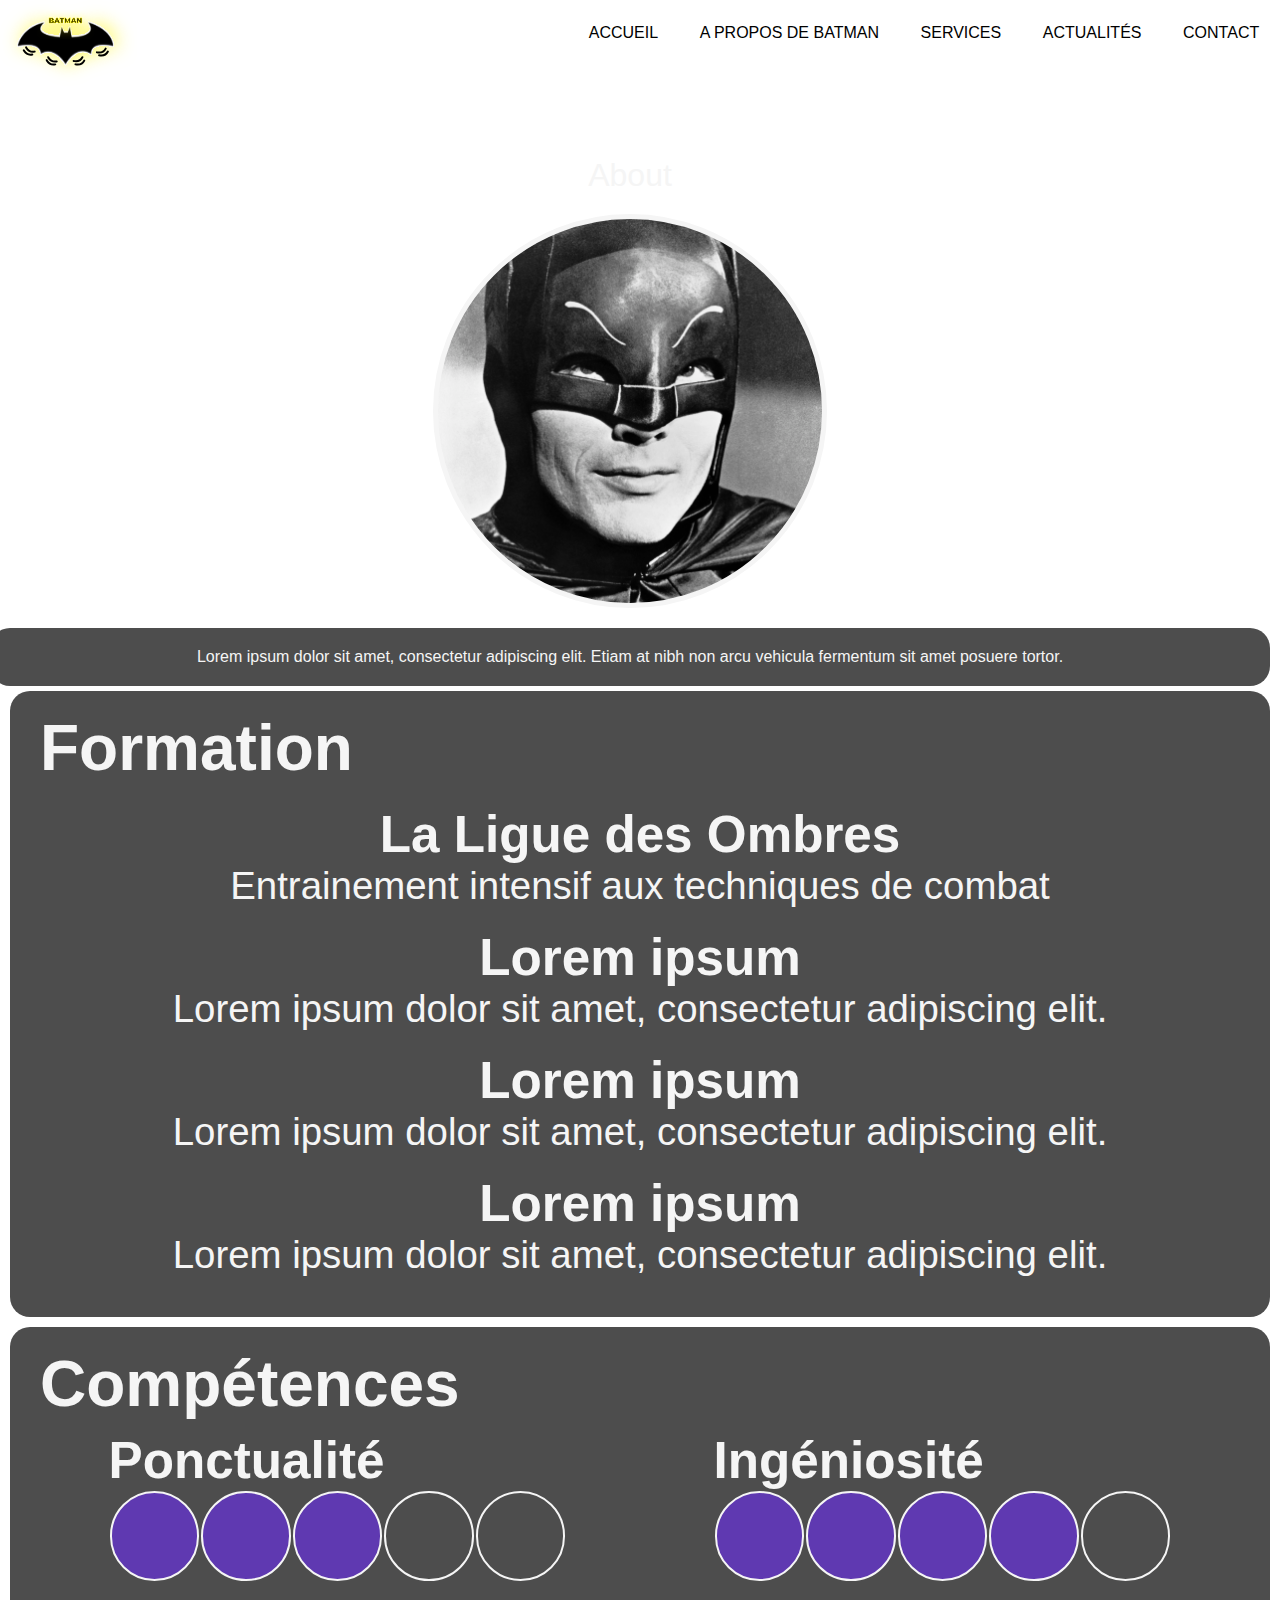
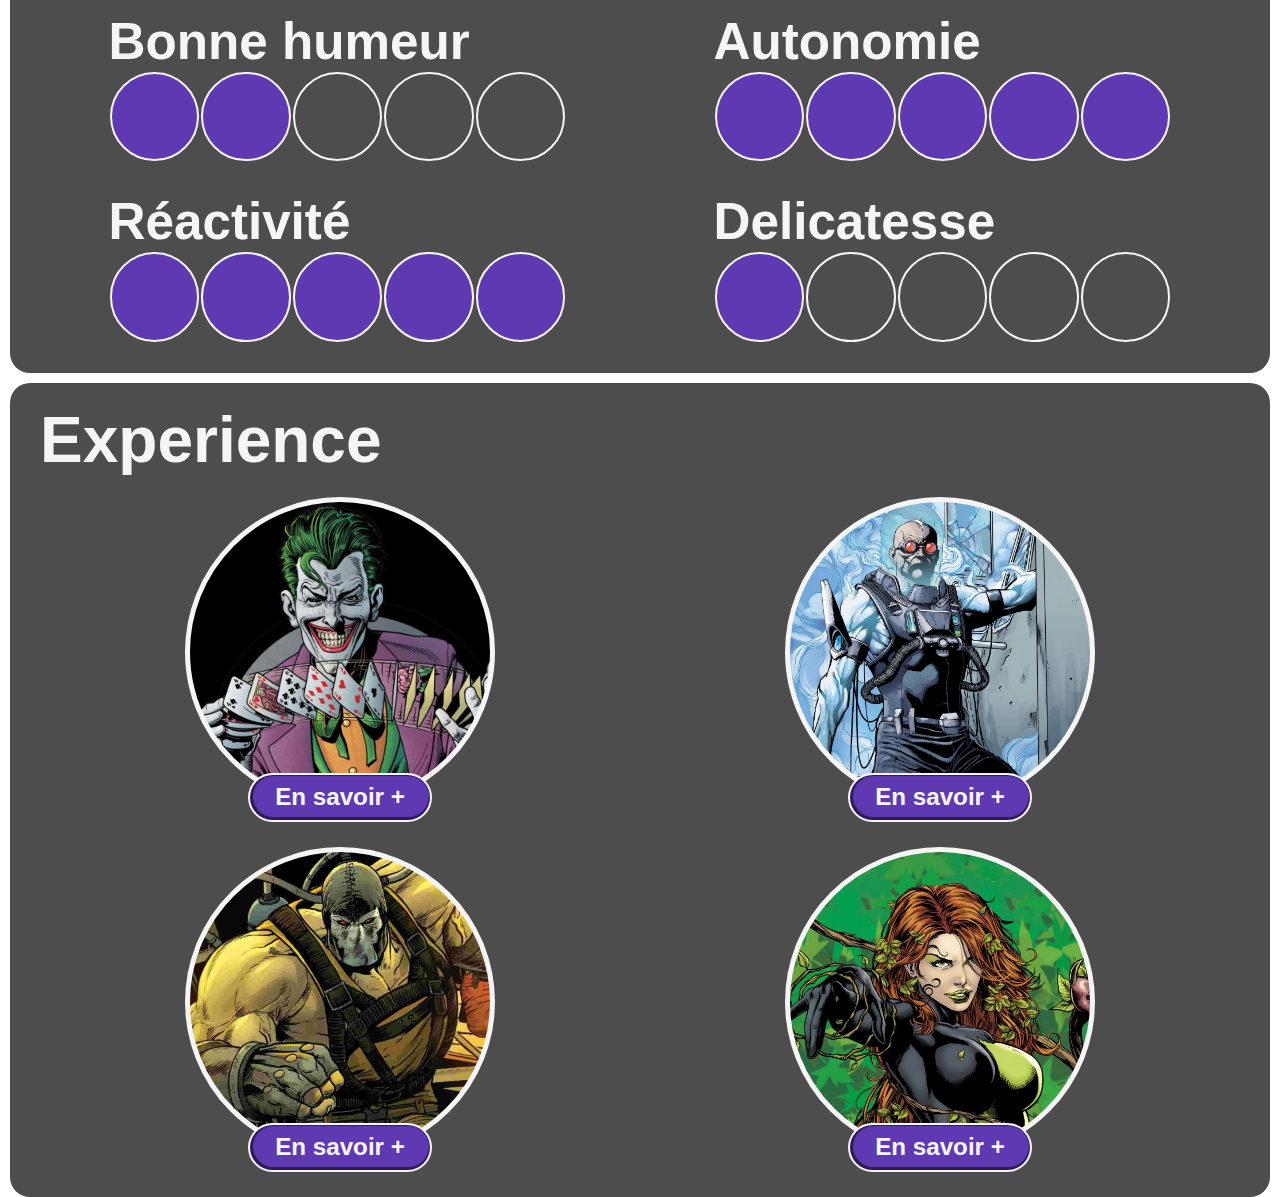
<file: about.html>
<!DOCTYPE html>
<html lang="fr">

<head>
    <meta charset="UTF-8">
    <meta http-equiv="X-UA-Compatible" content="IE=edge">
    <meta name="viewport" content="width=device-width, initial-scale=1.0">
    <link rel="stylesheet" href="css/about.css">
    <title>About</title>
</head>

<body>
    <header>
        <nav class="site-nav">
            <img src="img/logo.svg" alt="logo">
            <div class="menu-toggle">
                <div class="hamburger"></div>
            </div>

            <ul class="open desktop">
                <li><a href="index.html">Accueil</a></li>
                <li><a href="about.html">A propos de Batman</a></li>
                <li><a href="services.html">Services</a></li>
                <li><a href="actu.html">Actualités</a></li>
                <li><a href="contact.html">Contact</a></li>
            </ul>
        </nav>
    </header>

    <style>
        /* BURGER */
        nav {
            margin: 0;
            padding: 0;
        }

        nav ul {
            display: flex;
            flex-direction: column;
            list-style-type: none;
            padding: 0;
            margin: 0;
            display: none;
        }

        nav ul.opening {
            display: block;
            height: 30px;
            margin-bottom: 400px;
        }

        nav li {
            border-bottom: 1px solid #f6f4e2;
        }

        nav li:last-child {
            border-bottom: none;
        }

        nav a {
            color: #000;
            display: block;
            padding: 1.5em 4em 1.5em 3em;
            text-transform: uppercase;
            text-decoration: none;
        }

        nav a:hover,
        nav a:focus {
            background: #d7d7d7;
        }

        .site-nav--icon {
            font-size: 1.4em;
            margin-right: 1em;
            width: 1.1em;
            text-align: right;
        }

        .menu-toggle {
            position: absolute;
            padding: 0.8em;
            top: 1em;
            right: .5em;
            cursor: pointer;
        }

        .hamburger,
        .hamburger::before,
        .hamburger::after {
            content: '';
            display: block;
            height: 3px;
            width: 2em;
            background-color: black;
            border-radius: 3px;
            -webkit-transition: all ease-in-out350ms;
            transition: all ease-in-out350ms;
        }

        .hamburger::before {
            -webkit-transform: translateY(-7px);
            transform: translateY(-7px);
        }

        .hamburger::after {
            -webkit-transform: translateY(4px);
            transform: translateY(4px);
        }

        .open .hamburger {
            -webkit-transform: rotate(45deg);
            transform: rotate(45deg);
        }

        .open .hamburger::before {
            display: none;
        }

        .open .hamburger::after {
            -webkit-transform: translateY(-1px) rotate(-90deg);
            transform: translateY(-1px) rotate(-90deg);
        }


        @media (min-width:780px) {

            /* BURGER TABLETTE - DESKTOP */
            .menu-toggle {
                display: none;
            }

            nav ul {
                display: flex;
                flex-direction: row;
                justify-content: flex-end;
            }

            nav li {
                flex: 1 1 auto;
                border: none;
            }

            nav li a {
                padding: 1.5em 1.3em 1.5em 1.3em;
                margin: 0;
                border: none;
                color: #000;
            }

            nav a:hover,
            nav a:focus {
                background-color: #d7d7d7
            }

            .logo {
                flex: 0 0 200px;
                margin: 0;
                padding-left: 20px;
            }

            nav {
                display: flex;
                flex-direction: row;
                justify-content: space-between;
                text-align: center;
            }

            #front-img {
                width: 100%;
                height: 388px;
            }

            section#presentation {
                display: flex
            }

            img#txt-presentation {
                width: 100%;
                height: 366px;
            }
        }
    </style>


    <div class="top-banner">
        <h1>About</h1>

        <div class="portrait"></div>

        <section class="firstmodule">

            <p>Lorem ipsum dolor sit amet, consectetur adipiscing elit. Etiam at nibh non arcu vehicula fermentum sit
                amet posuere tortor. </p>

        </section>
    </div>

    <div class="buttons">
        <div>
            <h3>1</h3>
        </div>
        <div>
            <h3>2</h3>
        </div>
        <div>
            <h3>3</h3>
        </div>
    </div>

    <section class="module" id="formation">
        <h2>Formation</h2>
        <div class="container">
            <div>
                <h3>La Ligue des Ombres</h3>
                <p>Entrainement intensif aux techniques de combat</p>
            </div>
            <div>
                <h3>Lorem ipsum</h3>
                <p>Lorem ipsum dolor sit amet, consectetur adipiscing elit.</p>
            </div>
            <div>
                <h3>Lorem ipsum</h3>
                <p>Lorem ipsum dolor sit amet, consectetur adipiscing elit.</p>
            </div>
            <div>
                <h3>Lorem ipsum</h3>
                <p>Lorem ipsum dolor sit amet, consectetur adipiscing elit.</p>
            </div>
        </div>
    </section>

    <section class="module competence">
        <h2>Compétences</h2>
        <div class="skill-box">
            <div class="skill">
                <h3>Ponctualité</h3>
                <div class="rating ponctualité">
                    <div></div>
                    <div></div>
                    <div></div>
                    <div class="empty"></div>
                    <div class="empty"></div>
                </div>
            </div>

            <div class="skill">
                <h3>Ingéniosité</h3>
                <div class="rating">
                    <div></div>
                    <div></div>
                    <div></div>
                    <div></div>
                    <div class="empty"></div>
                </div>
            </div>

            <div class="skill">
                <h3>Bonne humeur</h3>
                <div class="rating">
                    <div></div>
                    <div></div>
                    <div class="empty"></div>
                    <div class="empty"></div>
                    <div class="empty"></div>
                </div>
            </div>

            <div class="skill">
                <h3>Autonomie</h3>
                <div class="rating">
                    <div></div>
                    <div></div>
                    <div></div>
                    <div></div>
                    <div></div>
                </div>
            </div>

            <div class="skill">
                <h3>Réactivité</h3>
                <div class="rating">
                    <div></div>
                    <div></div>
                    <div></div>
                    <div></div>
                    <div></div>
                </div>
            </div>

            <div class="skill">
                <h3>Delicatesse</h3>
                <div class="rating">
                    <div></div>
                    <div class="empty"></div>
                    <div class="empty"></div>
                    <div class="empty"></div>
                    <div class="empty"></div>
                </div>
            </div>
        </div>
    </section>

    <section class="module experience">
        <h2>Experience</h2>
        <div class="nemesis">
            <div class="portrait joker">
                <div class="info">
                    <h3>En savoir +</h3>
                </div>
            </div>

            <div class="portrait freeze">
                <div class="info">
                    <h3>En savoir +</h3>
                </div>
            </div>
            <div class="portrait bane">
                <div class="info">
                    <h3>En savoir +</h3>
                </div>
            </div>
            <div class="portrait ivy">
                <div class="info">
                    <h3>En savoir +</h3>
                </div>
            </div>
        </div>
    </section>
    <script src="js/jquery/jquery-3.4.1.min.js"></script>
    <script src="js/jquery/jquery.min.js"></script>
    <script src="js/nav.js"></script>
</body>

</html>
</file>
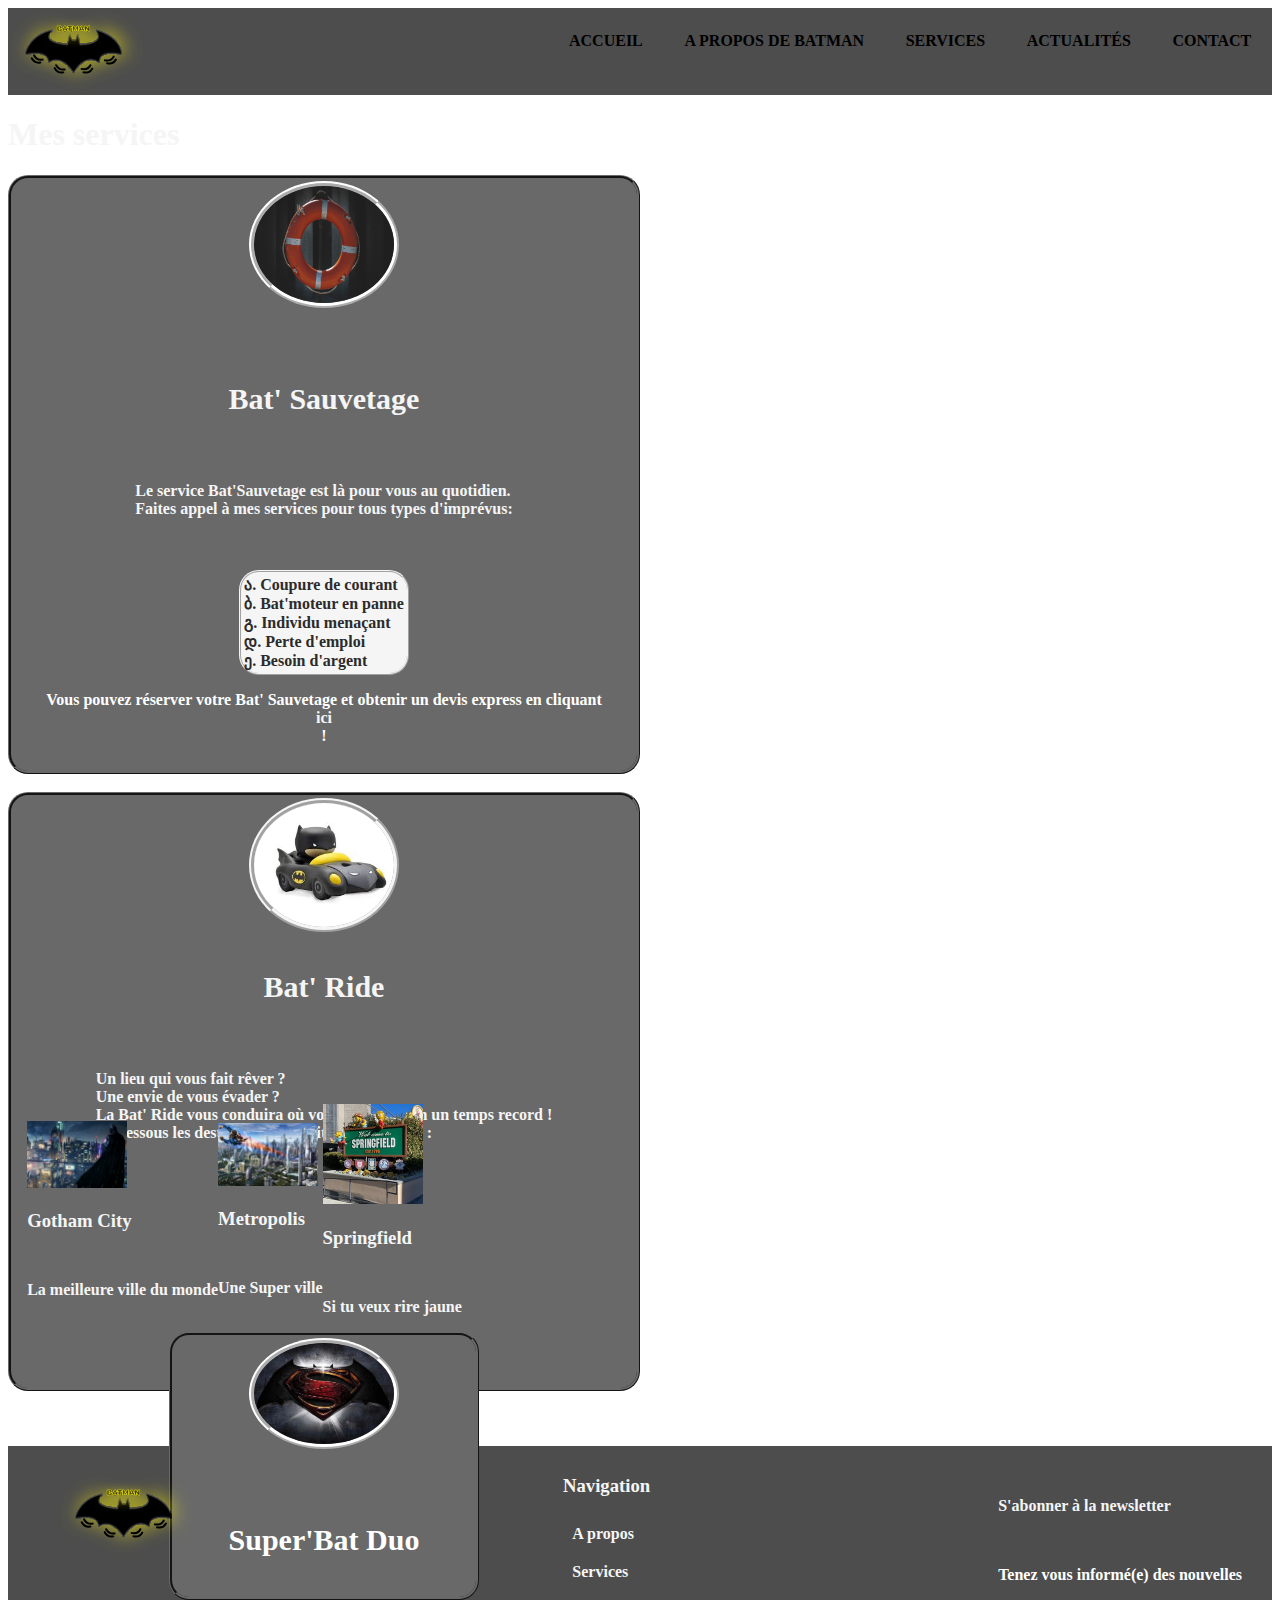
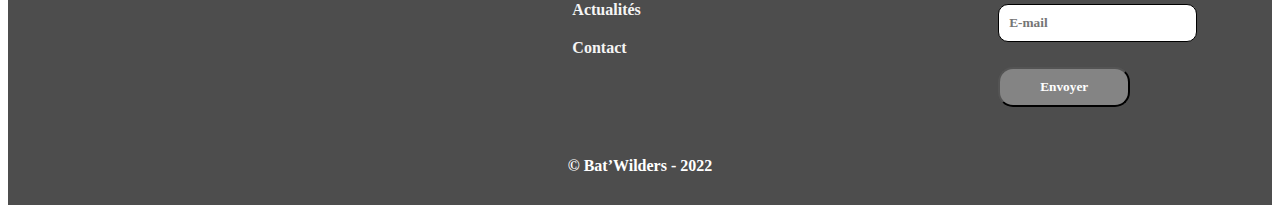
<file: Services/services.html>
<!DOCTYPE html>
<html lang="fr" dir="ltr">

<head>
    <meta charset="utf-8">
    <title>Bat'services</title>
    <meta http-equiv="X-UA-Compatible" content="IE=edge">
    <meta name="viewport" content="width=device-width, initial-scale=1, shrink-to-fit=no">
    <link href="style_services.css" rel="stylesheet"/>
</head>
<body>
  <header>
    <link rel="stylesheet" href="nav.css">
    <nav class="site-nav">
      <img src="logo.svg" alt="logo">
      <div class="menu-toggle">
        <div class="hamburger"></div>
      </div>

      <ul class="open-desktop">
        <li><a href="Projet-1/index.html">Accueil</a></li>
        <li><a href="a-propos.html">A propos de Batman</a></li>
        <li><a href="services.html">Services</a></li>
        <li><a href="actualites.html">Actualités</a></li>
        <li><a href="Pages/contact.html">Contact</a></li>
      </ul>
    </nav>
  </header> 
  <main>
<h1>Mes services</h1>

<div class="rescue_persons">
  <img class="rescue_img"
     src="rescue.jpg"
     alt="Bat' Sauvetage">

  <br/><br/><br/>

  <h2>Bat' Sauvetage</h2>
 
  <p> Le service Bat'Sauvetage est là pour vous au quotidien.<br/>
      Faites appel à mes services pour tous types d'imprévus:
      <ul class="services_list">
        <li class="under_list">Coupure de courant</li>
        <li class="under_list">Bat'moteur en panne</li>
        <li class="under_list">Individu menaçant</li>
        <li class="under_list">Perte d'emploi</li>
        <li class="under_list">Besoin d'argent</li>
  </ul>
      Vous pouvez réserver votre Bat' Sauvetage  et obtenir un devis express en cliquant <a href="contact.html">ici</a>!
  </p>
</div>

<br/>

<div class="ride_persons">
  <img class="ride_img"
     src="ride.jfif"
     alt="Bat' Ride">
  
  <br/>

  <h2>Bat' Ride</h2>
  <p>Un lieu qui vous fait rêver ? <br/>
    Une envie de vous évader ? <br/>
    La Bat' Ride vous conduira où vous souhaitez en un temps record !<br/>
    Ci-dessous les destinations favorites de mes fans :
  </p>
<div class="city">
  <div>
    <img src="gotham.jpg" alt="Gotham" width="100" />
    <h3>Gotham City</h3>
      <p>La meilleure ville du monde </p>
  </div><br/>
  <div>
    <img src="metropolis.jpg" alt="Metropolis" width="100" />
    <h3>Metropolis</h3>
      <p>Une Super ville</p>
  </div><br/>
  <div>
    <img src="springfield.jpg" alt="Springfield" width="100" /> 
    <h3>Springfield</h3>
      <p>Si tu veux rire jaune</p>
  </div>
</div>
<br/><br/><br/>
<div class="featuring_superman">
  <img class="superman_img"
  src="superman.jpg"
  alt="Super'Bat'">

  <br/><br/><br/>

  <h2>Super'Bat Duo</h2>
</div>
  </main>
  <footer>
    <div id="footer-responsive">
      <figure>
        <img class="center-foot" src="logo.svg" alt="logo">
      </figure>
      <div class="txt-center padding-20">
        <ul>
          <h3>Navigation</h3>
          <li class="marg-foot">A propos</a></li>
          <li class="marg-foot">Services</li>
          <li class="marg-foot">Actualités</li>
          <li class="marg-foot">Contact</li>
        </ul>
      </div>

      <div class="margin-top txt-center" id="newsletter">
        <h4>S'abonner à la newsletter</h4>
        <p>Tenez vous informé(e) des nouvelles</p>
        <input type="text" name="" value="" placeholder="E-mail"> <br>
        <button class="uppercase margin-top-btn button-1" type="button" name="button">Envoyer</button>
      </div>
    </div>
    <div class="txt-center margin-top padding-20">
      <p>© Bat’Wilders - 2022</p>
    </div>
  </footer>
  <link rel="stylesheet" href="nav.css">
  <script src="jquery.min.js"></script>
  <script src="nav.js"></script>
  <script src="https://cdn.jsdelivr.net/npm/bootstrap@5.1.3/dist/js/bootstrap.min.js" charset="utf-8"></script>
</body>

</html>
</file>
<file: css/about.css>
* {
    font-family: 'Poppins', sans-serif;
    color: whitesmoke;
    margin: 0
}

body {
    /*background-image: url(../img/texture2.jpg);*/
    background-size: contain;
    

}

.top-banner {
    width: 100vw;
    margin: -10px;
    /*background-image: url(../img/ny_bynight.jpg);*/
    background-size: 100%;
    background-position: center;

}

.top-banner h1 {
    position: relative;
    top: 5rem;
    text-align: center;
    font-weight: normal;

}

.portrait {

    margin: 100px auto -30px;
    background-image: url(../img/batman_portrait.jpg);
    background-size: cover;
    background-position: center;
    height: 30vw;
    width: 30vw;
    border-radius: 50%;
    border: solid 5px whitesmoke;
}

.firstmodule {
    background-color: #4D4D4D;
    margin: 50px 10px 20px;
    border-radius: 20px;
    text-align: center;
    padding: 20px 30px;
}

.module {
    display: flex;
    flex-direction: column;
    align-content: center;
    background-color: #4D4D4D;
    margin: 10px;
    border-radius: 20px;
    justify-content: center;
    padding: 20px 30px;



}

.container {
    display: flex;
    align-items: center;
    flex-direction: column;
    margin: 10px 0px;
}


.container div {
    text-align: center;
    width: 100%;
    margin: 10px 0px;
}


.module h3 {
    font-size: 4vw;
}

.module h2 {
    font-size: 5vw;
}

.module p {
    font-size: 3vw;
}


.buttons {
    display: flex;
    align-items: center;
    justify-content: center;

    border-radius: 20px;
}

.buttons div {
    margin: 0px 5px;
    background-color: black;
    height: 4rem;
    width: 4rem;
    border-radius: 50%;
    border: solid 4px whitesmoke;
    display: flex;
    align-items: center;
    justify-content: center;

}

.buttons div:nth-child(2) {
    background-color: #5f39b1;
}


.buttons div:nth-child(3) {
    background-color: #FF2567;
}


.skill-box {
    justify-items: center;
    display: grid;
    grid-template-columns: 1fr;
    grid-template-rows: repeat(3, 1fr);
    grid-column-gap: 10px;
    grid-row-gap: 10px;

}


.rating {
    display: flex;
}

.rating div {
    box-sizing: border-box;
    height: 7vw;
    width: 7vw;
    background-color: #5f39b1;
    border-radius: 50%;
    margin: 1px;
    border: solid 2px whitesmoke;
}

.skill {
    margin: 10px 0px;



}


.rating .empty {
    background-color: #4D4D4D;
}

.experience {
    margin-bottom: 0;
}

.nemesis {
    justify-items: center;
    display: grid;
    justify-content: center;
    grid-template-columns: 1fr;
    grid-template-rows: repeat(2, 1fr);
    grid-column-gap: 0px;
    grid-row-gap: 0px;

}

.nemesis .portrait {
    display: flex;
    align-items: flex-end;
    max-width: 300px;
    max-height: 300px;
    min-height: 150px;
    min-width: 150px;
    margin: 20px 10px;


}

.portrait.joker {
    background-image: url(../img/joker.jpg);

}

.portrait.freeze {
    background-image: url(../img/Mr._Freeze.webp);
}

.portrait.bane {
    background-image: url(../img/bane.jpg);
}

.portrait.ivy {
    background-image: url(../img/poison_ivy.jpg);
    background-size: cover;
}

.info {
    margin: 0px auto;
    background-color: #5f39b1;
    width: 60%;
    height: 15%;
    border-radius: 10vw;
    border: solid 2px whitesmoke;
    display: flex;
    align-items: center;
    justify-content: center;
    position: relative;
    bottom: -20px;
    box-shadow: 1px -1px 1px 2px rgba(0, 0, 0, 0.52) inset;

}

.info h3 {
    font-size: calc(5px + 1.5vw);
}

@media screen and (min-width: 400px) {
    .skill-box {
        grid-template-columns: repeat(2, 1fr);


    }

    .nemesis {

        grid-template-columns: repeat(2, 1fr);


    }

}


@media screen and (min-width:1024px) {
    .buttons div {
        display: none;
    }

    .firstmodule {
        margin: 50px 0px 5px;
    }

}

/*@media screen and (min-width: 768px) {

    body {
       
        background-size: cover;
        width: 70%;
        margin: 0 auto;

    }

    .top-banner {
        width: 100vw;
        margin: auto;
        background-image: url(../img/ny_bynight.jpg);
        background-size: 100%;
        background-position: center;
        width: 100%;

    }

    .top-banner h1 {
        font-size: 4vw;
        position: relative;
        top: 5rem;

    }

    .portrait {

        margin: 100px auto -30px;
        background-image: url(../img/batman_portrait.jpg);
        background-size: cover;
        background-position: center;
        height: 20vw;
        width: 20vw;
        border-radius: 50%;
        border: solid 5px whitesmoke;
    }


    .module {
        display: flex;
        flex-direction: column;
        align-content: center;
        background-color: #4D4D4D;
        margin: 1vw 0;
        border-radius: 20px;
        justify-content: center;
        padding: 20px 30px;



    }

    .firstmodule {
        font-size: 1.5vw;
        background-color: #4D4D4D;
        margin: 50px 0px 20px;
        border-radius: 20px;
        text-align: center;
        padding: 20px 30px;
    }



    .module h2 {
        font-size: 2vw;
    }

    .module h3 {
        font-size: 1.5vw;
    }

    .module p {
        font-size: 1vw;
    }


}

.rating div {

    height: 4vw;
    width: 4vw;
    border: solid 0.3vw whitesmoke;
    margin: 20px 0.2vw;

}

.nemesis .portrait {
    display: flex;
    align-items: flex-end;
    max-width: 700px;
    max-height: 700px;
}
</file>
<file: Services/style_services.css>
* {
    box-sizing: border-box;
    color: whitesmoke;
    font-weight: bolder;
    font-family: 'Poppins';
    }
header {
    background-color: dimgrey;
    }
.rescue_persons {
    border: 3px ridge #696969;
    border-radius: 20px;
    background-color: #696969;
    padding: .2rem;
    width: 50%;
    height: 599px;
    display : flex;
    flex-direction: column;
    align-items: center;
    color: #FFFFFF;
    }
.rescue_img {
    width: 150px;
    border-radius: 50%;
    border: 5px ridge #FFFFFF;
    }    
.rescue_persons h2 {
    width: 200px;
    height: 41px;   
    font-size: 30px;
    line-height: 24px;
    text-align: center;    
    }
.services_list {
    background: whitesmoke;
    display: flex;
    flex-direction: column;
    justify-content: space-between;
    padding: .2rem;
    border: 2px ridge whitesmoke;
    border-radius: 20px;
    }
.under_list{  
    list-style: georgian;
    list-style-position: inside;
    font-weight: bolder;
    color: #2c2b2b;
    }
.ride_persons {
    border: 3px ridge #696969;
    border-radius: 20px;
    background-color: #696969;
    padding: .2rem;
    width: 50%;
    height: 599px;
    display : flex;
    flex-direction: column;
    align-items: center;
    }
.ride_img {
    width: 150px;
    border-radius: 50%;
    border: 5px ridge whitesmoke;
    }    
.ride_persons h2 {
    width: 200px;
    height: 41px;   
    font-size: 30px;
    line-height: 24px;
    text-align: center;    
    }
.city {
    display: flex;
    flex-direction: row;
    align-items: center;
    padding: .2rem;
    width: 600px;
    height: 100px;
      }
.featuring_superman {
    border: 3px ridge #696969;
    border-radius: 20px;
    background-color: #696969;
    padding: .2rem;
    width: 50%;
    height: 599px;
    display : flex;
    flex-direction: column;
    align-items: center;
    }
.superman_img {
    width: 150px;
    border-radius: 50%;
    border: 5px ridge #FFFFFF;
    }    
.featuring_superman h2 {
    width: 200px;
    height: 41px;
    left: 114px;
    top: 353px;    
    font-family: 'Poppins';
    font-weight: 700;
    font-size: 30px;
    line-height: 24px;
    text-align: center;    
    color: #FFFFFF;
    }

footer {
    margin-top: 20px;
    background-color: #4D4D4D;
    padding: 10px;
    text-align: center;
    color: white;
    }
          
footer p {
    color: white;
    margin: 0;
    }
          
a {text-decoration: none;}
li {list-style: none;}
ul {padding-left: 0rem;}
          

.center-foot {display: block;margin-left: auto;margin-right: auto}
.txt-center {text-align: center;}
.marg-foot {padding: 10px}
.flex {display: flex;}
.margin-top-btn {margin-top: 25px;}
input {padding: 10px;border-radius: 10px;border: 1px solid black;}
button {padding: 10px 40px 10px 40px;background-color: #848484;color: white;border-radius: 15px;}
padding-20 {padding: 20px;}
p {padding-top: 30px; padding-bottom: 20px;}

@media (min-width:780px) {

    .flex-content {display: flex;}
    
    
    footer {margin-top: 55px;}
    img#logo-foot {margin-left: 0px;}
    div#info-foot {text-align: left;}
    div#footer-responsive {display: flex; justify-content: space-between;}
    div#reseaux-sociaux {margin-top: 0px; padding: 20px}
    div#newsletter {margin-top: 0px; text-align: left; padding: 20px}
    li {text-align: left;}
}
</file>
<file: Services/nav.css>
/* BURGER */
 nav {margin:0;padding:0; background-color: #4D4D4D}
 nav ul {display: flex;flex-direction: column;list-style-type:none;padding:0;margin:0;display:none;}
 nav ul.opening {display:block;height:30px;margin-bottom: 400px;}
 nav li {border-bottom:1px solid #f6f4e2; }
 nav li:last-child {border-bottom:none; }
 nav a {color:#000;display:block;padding:1.5em 4em 1.5em 3em;text-transform:uppercase;text-decoration:none;}
 nav a:hover, nav a:focus {background:#d7d7d7; }
 .site-nav--icon {font-size:1.4em;margin-right:1em;width:1.1em;text-align:right;}
 .menu-toggle {position:absolute;padding:0.8em;top:1em;right: .5em;cursor:pointer;}
 .hamburger, .hamburger::before, .hamburger::after {content:'';display:block;height:3px;width:2em;background-color: black;border-radius:3px;-webkit-transition:all ease-in-out350ms;transition:all ease-in-out350ms;}
 .hamburger::before {-webkit-transform: translateY(-7px);transform: translateY(-7px);}
 .hamburger::after {-webkit-transform: translateY(4px);transform: translateY(4px);}
 .open .hamburger {-webkit-transform: rotate(45deg);transform: rotate(45deg);}
 .open .hamburger::before {display:none; }
 .open .hamburger::after {-webkit-transform: translateY(-1px) rotate(-90deg);transform: translateY(-1px) rotate(-90deg);}


 @media (min-width:780px) {

/* BURGER TABLETTE - DESKTOP */
 .menu-toggle {display:none;}
 nav ul {display: flex;flex-direction: row;justify-content: flex-end;}
 nav li {flex:1 1 auto;border:none;}
 nav li a {padding:1.5em 1.3em 1.5em 1.3em;margin:0;border:none;color:#000;}
 nav a:hover,  nav a:focus {background-color: #d7d7d7 }
 .logo {flex:0 0 200px;margin:0;padding-left:20px;}
 nav {display: flex;flex-direction: row;justify-content: space-between;text-align:center;}
#front-img {width: 100%; height: 388px;}
section#presentation {display: flex}
img#txt-presentation {width: 100%; height: 366px;}
<<<<<<< HEAD:Projet-1/css/nav.css
=======
}
>>>>>>> dev:Services/nav.css
</file>
